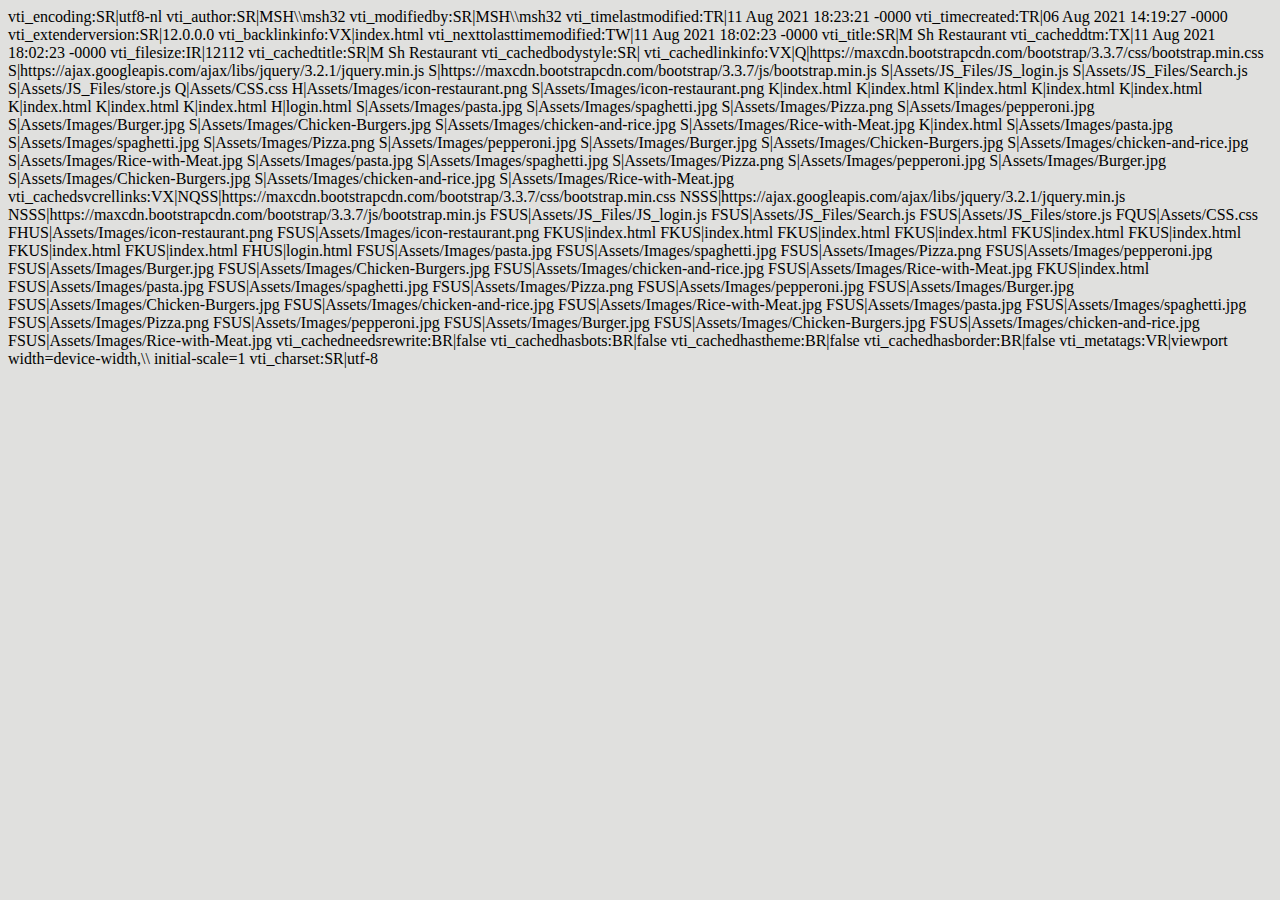
<file: KhaledAljohani_SDA.LMS/_vti_cnf/index.html>
vti_encoding:SR|utf8-nl
vti_author:SR|MSH\\msh32
vti_modifiedby:SR|MSH\\msh32
vti_timelastmodified:TR|11 Aug 2021 18:23:21 -0000
vti_timecreated:TR|06 Aug 2021 14:19:27 -0000
vti_extenderversion:SR|12.0.0.0
vti_backlinkinfo:VX|index.html
vti_nexttolasttimemodified:TW|11 Aug 2021 18:02:23 -0000
vti_title:SR|M Sh Restaurant
vti_cacheddtm:TX|11 Aug 2021 18:02:23 -0000
vti_filesize:IR|12112
vti_cachedtitle:SR|M Sh Restaurant
vti_cachedbodystyle:SR|<body style="background-color:#e0e0de;">
vti_cachedlinkinfo:VX|Q|https://maxcdn.bootstrapcdn.com/bootstrap/3.3.7/css/bootstrap.min.css S|https://ajax.googleapis.com/ajax/libs/jquery/3.2.1/jquery.min.js S|https://maxcdn.bootstrapcdn.com/bootstrap/3.3.7/js/bootstrap.min.js S|Assets/JS_Files/JS_login.js S|Assets/JS_Files/Search.js S|Assets/JS_Files/store.js Q|Assets/CSS.css H|Assets/Images/icon-restaurant.png S|Assets/Images/icon-restaurant.png K|index.html K|index.html K|index.html K|index.html K|index.html K|index.html K|index.html K|index.html H|login.html S|Assets/Images/pasta.jpg S|Assets/Images/spaghetti.jpg S|Assets/Images/Pizza.png S|Assets/Images/pepperoni.jpg S|Assets/Images/Burger.jpg S|Assets/Images/Chicken-Burgers.jpg S|Assets/Images/chicken-and-rice.jpg S|Assets/Images/Rice-with-Meat.jpg K|index.html S|Assets/Images/pasta.jpg S|Assets/Images/spaghetti.jpg S|Assets/Images/Pizza.png S|Assets/Images/pepperoni.jpg S|Assets/Images/Burger.jpg S|Assets/Images/Chicken-Burgers.jpg S|Assets/Images/chicken-and-rice.jpg S|Assets/Images/Rice-with-Meat.jpg S|Assets/Images/pasta.jpg S|Assets/Images/spaghetti.jpg S|Assets/Images/Pizza.png S|Assets/Images/pepperoni.jpg S|Assets/Images/Burger.jpg S|Assets/Images/Chicken-Burgers.jpg S|Assets/Images/chicken-and-rice.jpg S|Assets/Images/Rice-with-Meat.jpg
vti_cachedsvcrellinks:VX|NQSS|https://maxcdn.bootstrapcdn.com/bootstrap/3.3.7/css/bootstrap.min.css NSSS|https://ajax.googleapis.com/ajax/libs/jquery/3.2.1/jquery.min.js NSSS|https://maxcdn.bootstrapcdn.com/bootstrap/3.3.7/js/bootstrap.min.js FSUS|Assets/JS_Files/JS_login.js FSUS|Assets/JS_Files/Search.js FSUS|Assets/JS_Files/store.js FQUS|Assets/CSS.css FHUS|Assets/Images/icon-restaurant.png FSUS|Assets/Images/icon-restaurant.png FKUS|index.html FKUS|index.html FKUS|index.html FKUS|index.html FKUS|index.html FKUS|index.html FKUS|index.html FKUS|index.html FHUS|login.html FSUS|Assets/Images/pasta.jpg FSUS|Assets/Images/spaghetti.jpg FSUS|Assets/Images/Pizza.png FSUS|Assets/Images/pepperoni.jpg FSUS|Assets/Images/Burger.jpg FSUS|Assets/Images/Chicken-Burgers.jpg FSUS|Assets/Images/chicken-and-rice.jpg FSUS|Assets/Images/Rice-with-Meat.jpg FKUS|index.html FSUS|Assets/Images/pasta.jpg FSUS|Assets/Images/spaghetti.jpg FSUS|Assets/Images/Pizza.png FSUS|Assets/Images/pepperoni.jpg FSUS|Assets/Images/Burger.jpg FSUS|Assets/Images/Chicken-Burgers.jpg FSUS|Assets/Images/chicken-and-rice.jpg FSUS|Assets/Images/Rice-with-Meat.jpg FSUS|Assets/Images/pasta.jpg FSUS|Assets/Images/spaghetti.jpg FSUS|Assets/Images/Pizza.png FSUS|Assets/Images/pepperoni.jpg FSUS|Assets/Images/Burger.jpg FSUS|Assets/Images/Chicken-Burgers.jpg FSUS|Assets/Images/chicken-and-rice.jpg FSUS|Assets/Images/Rice-with-Meat.jpg
vti_cachedneedsrewrite:BR|false
vti_cachedhasbots:BR|false
vti_cachedhastheme:BR|false
vti_cachedhasborder:BR|false
vti_metatags:VR|viewport width=device-width,\\ initial-scale=1
vti_charset:SR|utf-8
</file>
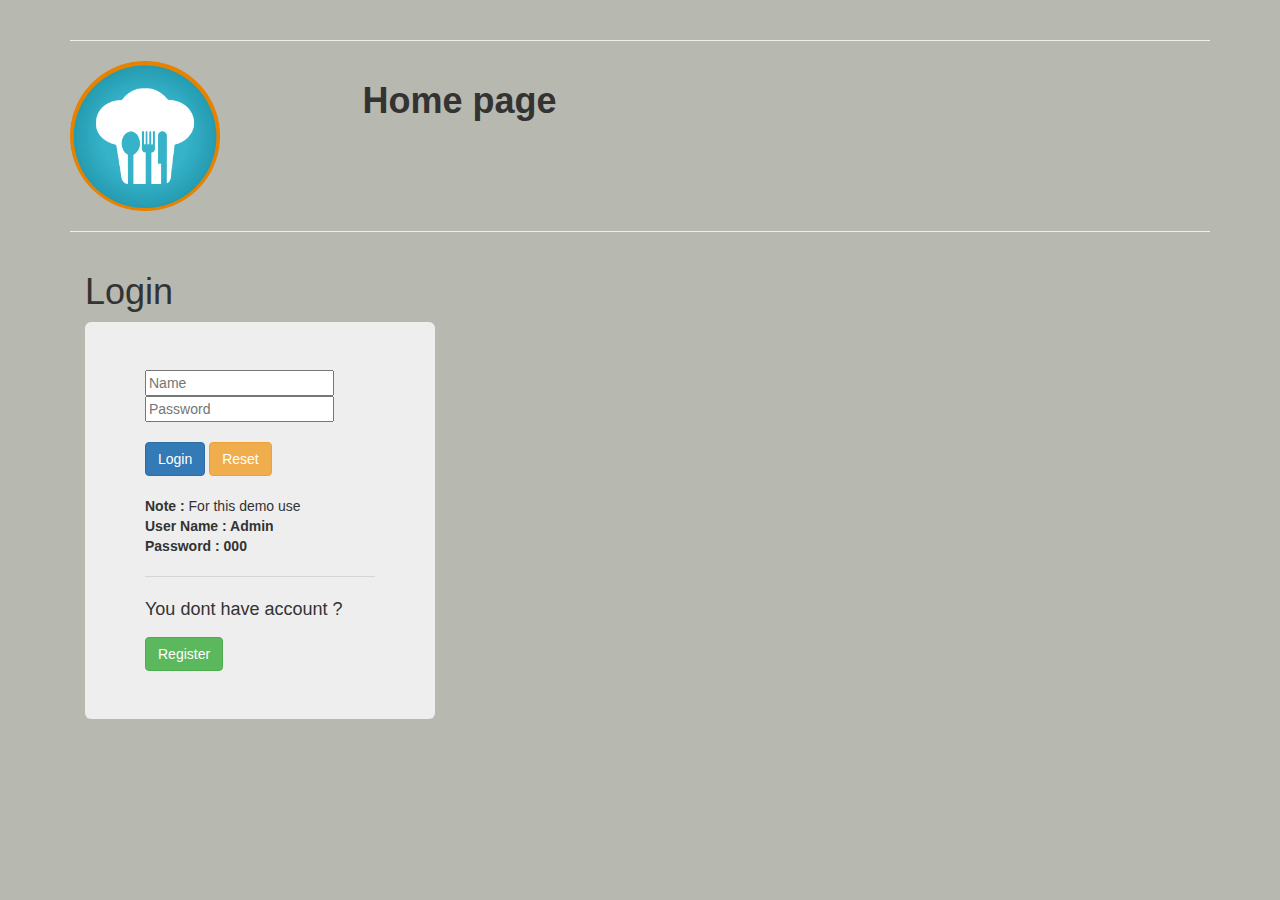
<file: KhaledAljohani_SDA.LMS/login.html>
﻿<!DOCTYPE html>
<html>

<head>
    <!-->
    <meta charset="utf-8">
    <meta name="viewport" content="width=device-width, initial-scale=1">
    <link rel="stylesheet"href="https://maxcdn.bootstrapcdn.com/bootstrap/3.3.7/css/bootstrap.min.css" /> 
    <script src="https://ajax.googleapis.com/ajax/libs/jquery/3.2.1/jquery.min.js"></script>
    <script src="https://maxcdn.bootstrapcdn.com/bootstrap/3.3.7/js/bootstrap.min.js"></script>
    <script src="Assets/JS_Files/JS_login.js"></script>
     <!-->
    
   <link rel="stylesheet" href="Assets/CSS.css"/>
    <title>Login</title>
    <link href="Assets/Images/icon-restaurant.png" rel="shortcut icon"/>
</head>

<body style="background-color:#b7b8af">
<br>
<div class="container"><hr>
<div class="row">
<div class="col-lg-3 col-md-4 col-sm-6 col-xs-12"><img  class="CurveBorders" alt="logo" height="150" width="150" src="Assets/Images/icon-restaurant.png"/></div>
<div class="col-lg-3 col-md-4 col-sm-6 col-xs-12"><h1><b>Home page</b></h1></div></div>

<hr>

<form><!--LoginFormBegin-->
<div class="col-lg-4">
<h1>Login</h1>
<div class="jumbotron">

<input id="username" type="text" placeholder="Name"><br>
<input id="password" type="password" placeholder="Password"><br><br/>
<button class="btn btn-primary" id="loginCheck" onclick="Check()">Login</button>
<button class="btn btn-warning" type="reset">Reset</button>
<br><br>
<span><b>Note : </b>For this demo use<br/><b>User Name : Admin <br/>Password : 000</b></span>
<hr>
<p style="font-size:large">You dont have account ?</p>
<button class="btn btn-success" type="reset" onclick="myFunction()">Register</button>
</div>
</div>
</form><!--EndOfLoginForm-->


<form id="Req" class="HideForm"><!--RegistrationFormBegin-->
<div class="col-lg-4">
<h1>Registration</h1>
<div class="jumbotron">

<p>Enter your name and your E-mail:</p><input type="text"  placeholder="Name"><br>
<input type="text"  placeholder="E-mail"><br><hr>
<p>password and re-pass</p>
<input type="password" placeholder="Password"><br><br/>
<input type="password" placeholder="Re-Password"><br><br/>
<button class="btn btn-success">Register</button>
</div>
</div></form></div><!--EndOfRegistrationForm-->


</body>
<script>
function myFunction() {
  document.getElementById("Req").style.visibility = "visible";
}
</script>
</html>
</file>
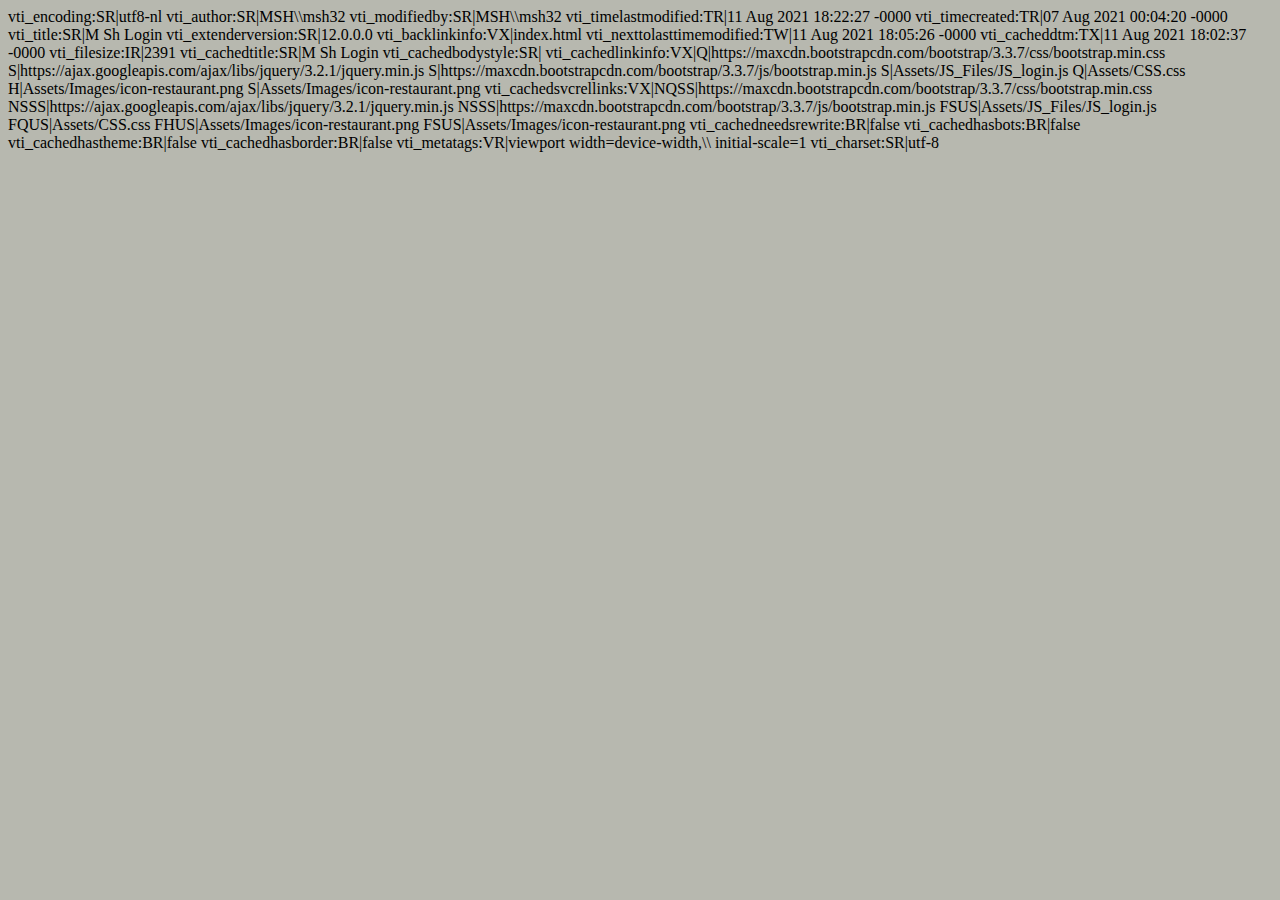
<file: KhaledAljohani_SDA.LMS/_vti_cnf/login.html>
vti_encoding:SR|utf8-nl
vti_author:SR|MSH\\msh32
vti_modifiedby:SR|MSH\\msh32
vti_timelastmodified:TR|11 Aug 2021 18:22:27 -0000
vti_timecreated:TR|07 Aug 2021 00:04:20 -0000
vti_title:SR|M Sh Login
vti_extenderversion:SR|12.0.0.0
vti_backlinkinfo:VX|index.html
vti_nexttolasttimemodified:TW|11 Aug 2021 18:05:26 -0000
vti_cacheddtm:TX|11 Aug 2021 18:02:37 -0000
vti_filesize:IR|2391
vti_cachedtitle:SR|M Sh Login
vti_cachedbodystyle:SR|<body style="background-color:#b7b8af">
vti_cachedlinkinfo:VX|Q|https://maxcdn.bootstrapcdn.com/bootstrap/3.3.7/css/bootstrap.min.css S|https://ajax.googleapis.com/ajax/libs/jquery/3.2.1/jquery.min.js S|https://maxcdn.bootstrapcdn.com/bootstrap/3.3.7/js/bootstrap.min.js S|Assets/JS_Files/JS_login.js Q|Assets/CSS.css H|Assets/Images/icon-restaurant.png S|Assets/Images/icon-restaurant.png
vti_cachedsvcrellinks:VX|NQSS|https://maxcdn.bootstrapcdn.com/bootstrap/3.3.7/css/bootstrap.min.css NSSS|https://ajax.googleapis.com/ajax/libs/jquery/3.2.1/jquery.min.js NSSS|https://maxcdn.bootstrapcdn.com/bootstrap/3.3.7/js/bootstrap.min.js FSUS|Assets/JS_Files/JS_login.js FQUS|Assets/CSS.css FHUS|Assets/Images/icon-restaurant.png FSUS|Assets/Images/icon-restaurant.png
vti_cachedneedsrewrite:BR|false
vti_cachedhasbots:BR|false
vti_cachedhastheme:BR|false
vti_cachedhasborder:BR|false
vti_metatags:VR|viewport width=device-width,\\ initial-scale=1
vti_charset:SR|utf-8
</file>
<file: KhaledAljohani_SDA.LMS/Assets/CSS.css>
﻿body, html { 
      width: 100%;
     height: 100%;
     padding: 0;
     margin: 0;   
     
     overflow-x: hidden;
     
}


.FoodImages{
	 height: 300px;
	 width : 300px;
}

.HideForm{

	visibility:hidden;
}

.ShowForm{
	visibility:visible;
}

.hr1{
	border-width:1;background-color:gray;
	
}

.navtext{
	color:#181b85;
	font-size:20px
}

.SearchFoodImages{
	 height: 150px;
	 width : 150px;
}
</file>
